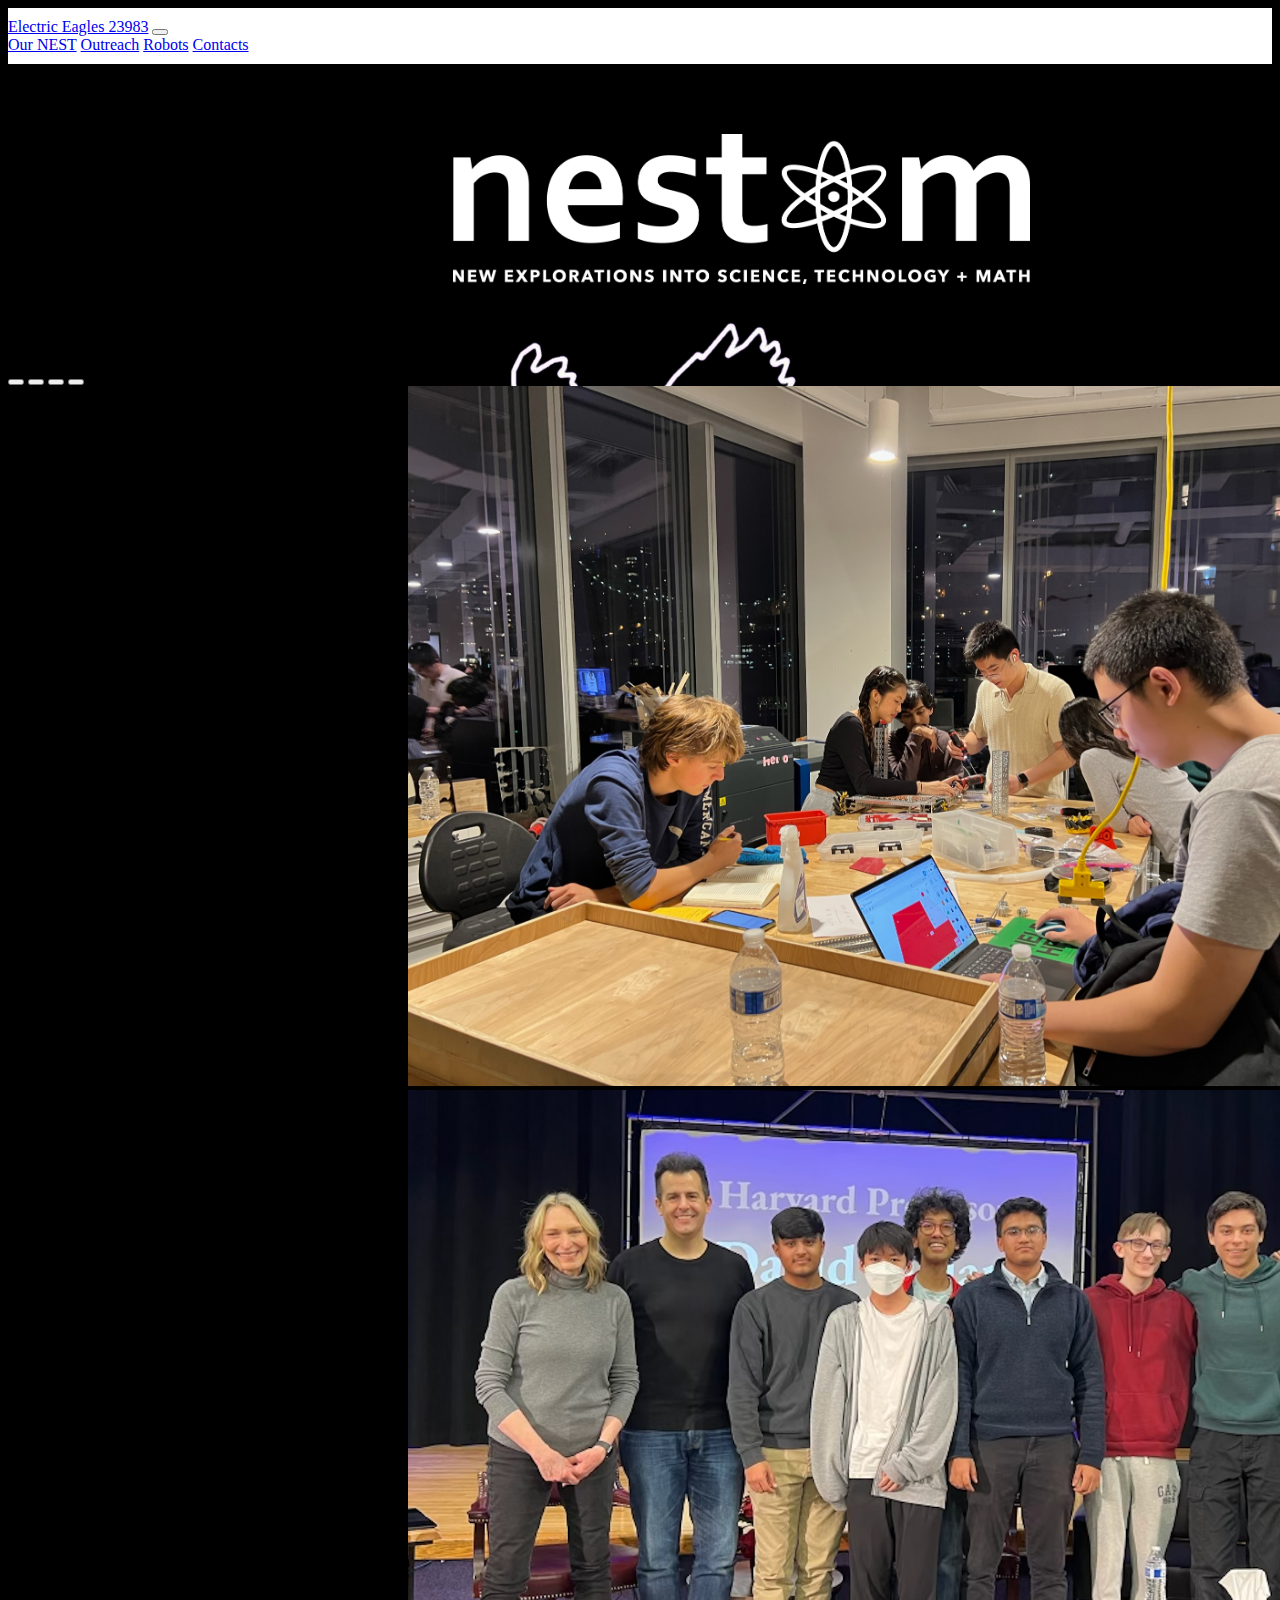
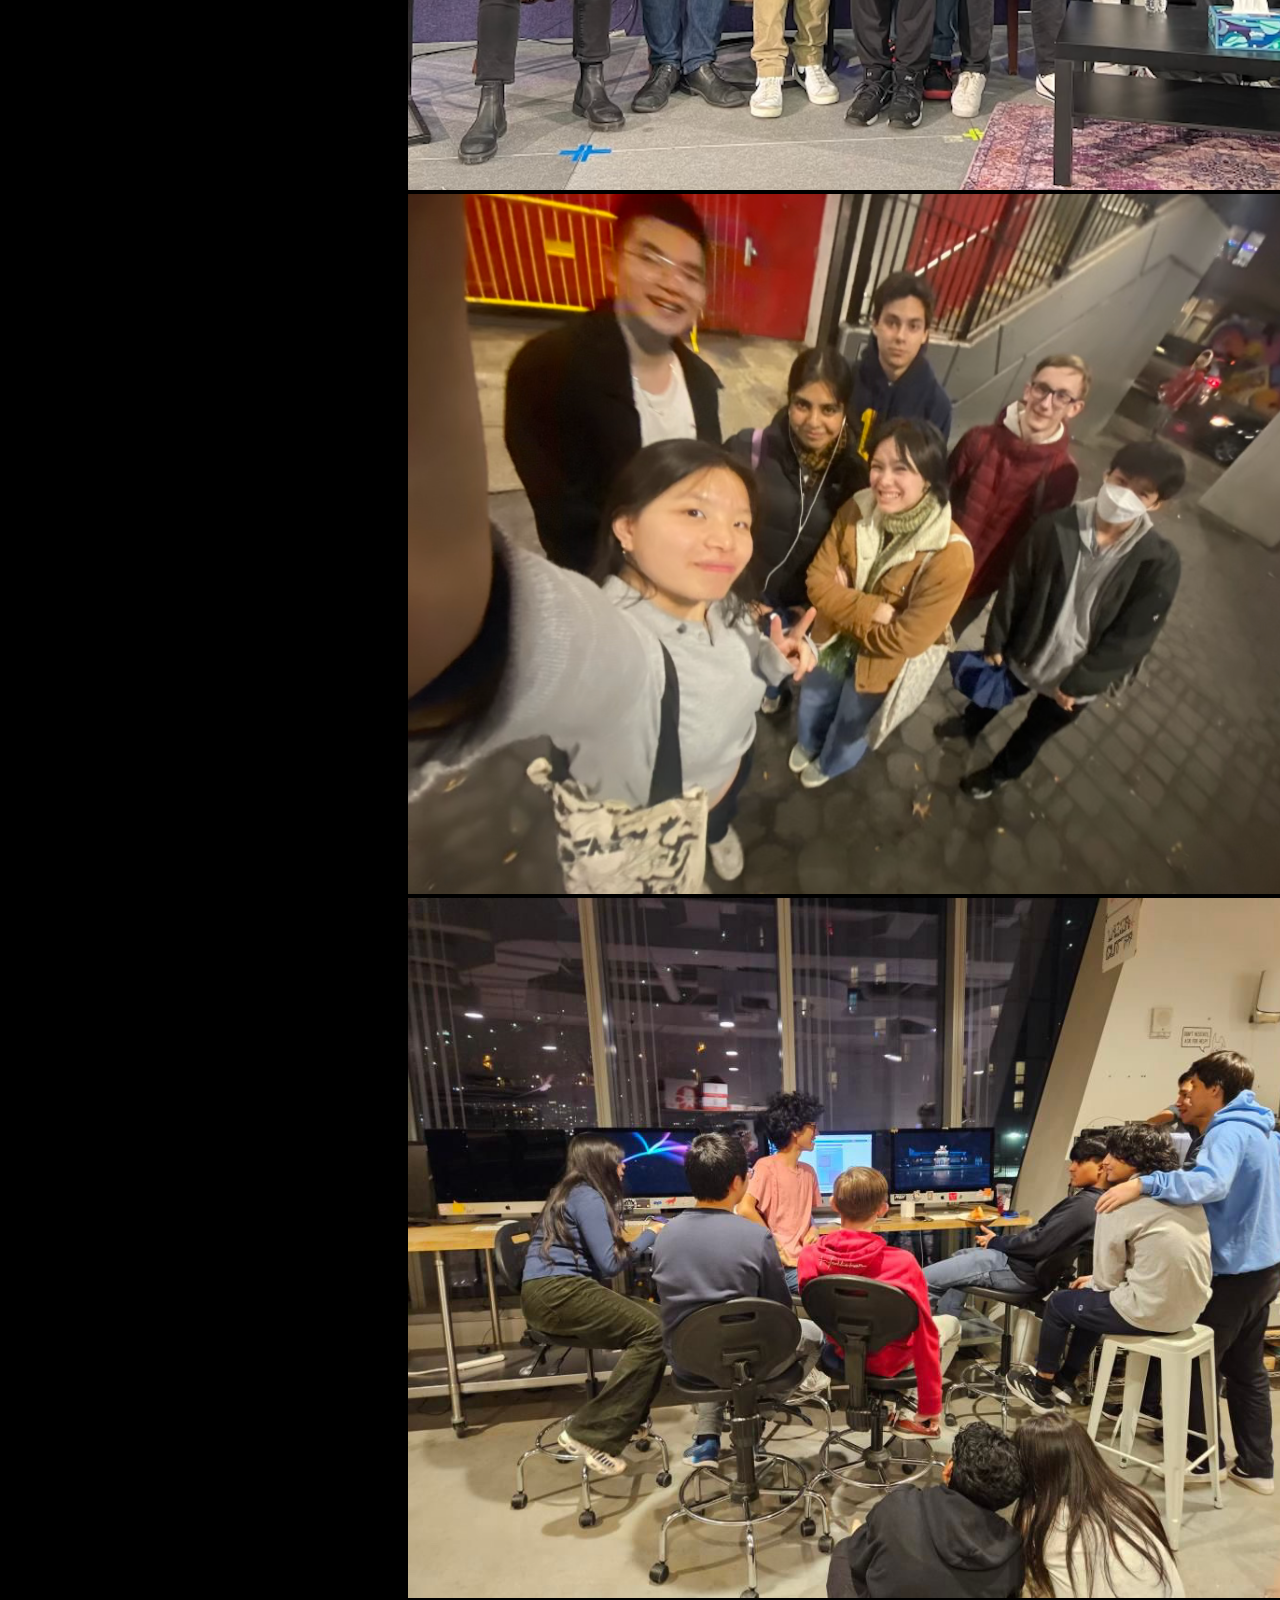
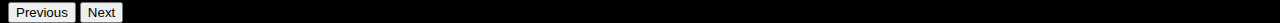
<file: homepage 2/index.html>
<!DOCTYPE html>

<html lang="en">

    <head>
        <link href="https://cdn.jsdelivr.net/npm/bootstrap@5.2.3/dist/css/bootstrap.min.css" rel="stylesheet" integrity="sha384-rbsA2VBKQhggwzxH7pPCaAqO46MgnOM80zW1RWuH61DGLwZJEdK2Kadq2F9CUG65" crossorigin="anonymous">
        <script src="https://cdn.jsdelivr.net/npm/bootstrap@5.2.3/dist/js/bootstrap.bundle.min.js" integrity="sha384-kenU1KFdBIe4zVF0s0G1M5b4hcpxyD9F7jL+jjXkk+Q2h455rYXK/7HAuoJl+0I4" crossorigin="anonymous"></script>
        <link href="styles.css" rel="stylesheet">
        <title>NEST+m Robotics</title>
    </head>

    <body class="bg">
        <nav class="navbar navbar-expand-lg bg-light fixed-top" style="margin: 0; padding: 10px 0; background-color: white;">
            <div class="container-fluid">
              <a class="navbar-brand" href="index.html">Electric Eagles 23983</a>
              <button class="navbar-toggler" type="button" data-bs-toggle="collapse" data-bs-target="#navbarNavAltMarkup" aria-controls="navbarNavAltMarkup" aria-expanded="false" aria-label="Toggle navigation">
                <span class="navbar-toggler-icon"></span>
              </button>
              <div class="collapse navbar-collapse" id="navbarNavAltMarkup">
                <div class="navbar-nav">
                  <a class="nav-link active" aria-current="page" href="ournest.html">Our NEST</a>
                  <a class="nav-link" href="outreach.html">Outreach</a>
                  <a class="nav-link" href="robot.html">Robots</a>
                  <a class="nav-link" href="contact.html">Contacts</a>
                </div>
              </div>
            </div>
          </nav>
          <img alt="Patricia" src="nestm.png" style="padding: 0 445px; height: 150px; margin-top: 70px; object-fit: contain;">
          <div id="carouselExampleIndicators" class="carousel slide" data-bs-ride="true" style="height: 700px; margin-top: 80px">
            <div class="carousel-indicators">
              <button type="button" data-bs-target="#carouselExampleIndicators" data-bs-slide-to="0" class="active" aria-current="true" aria-label="Slide 1"></button>
              <button type="button" data-bs-target="#carouselExampleIndicators" data-bs-slide-to="1" aria-label="Slide 2"></button>
              <button type="button" data-bs-target="#carouselExampleIndicators" data-bs-slide-to="2" aria-label="Slide 3"></button>
              <button type="button" data-bs-target="#carouselExampleIndicators" data-bs-slide-to="3" aria-label="Slide 4"></button>
            </div>
            <div class="carousel-inner">
              <div class="carousel-item active">
                <img src="cornell.JPG" class="d-block w-100" alt="..." style="padding: 0 400px; height: 700px; object-fit: contain;">
              </div>
              <div class="carousel-item">
                <img src="Gallerypic2.png" class="d-block w-100" alt="..." style="padding: 0 400px; height: 700px; object-fit: contain;">
              </div>
              <div class="carousel-item">
                <img src="Gallerypic3.png" class="d-block w-100" alt="..." style="padding: 0 400px; height: 700px; object-fit: contain;">
              </div>
              <div class="carousel-item">
                <img src="gallerypic4.JPG" class="d-block w-100" alt="..." style="padding: 0 400px; height: 700px; object-fit: contain;">
              </div>
            </div>
            <button class="carousel-control-prev" type="button" data-bs-target="#carouselExampleIndicators" data-bs-slide="prev">
              <span class="carousel-control-prev-icon" aria-hidden="true"></span>
              <span class="visually-hidden">Previous</span>
            </button>
            <button class="carousel-control-next" type="button" data-bs-target="#carouselExampleIndicators" data-bs-slide="next">
              <span class="carousel-control-next-icon" aria-hidden="true"></span>
              <span class="visually-hidden">Next</span>
            </button>
          </div>
          <div style="height: 1000px">
          </div>
        </body>

</html>
</file>
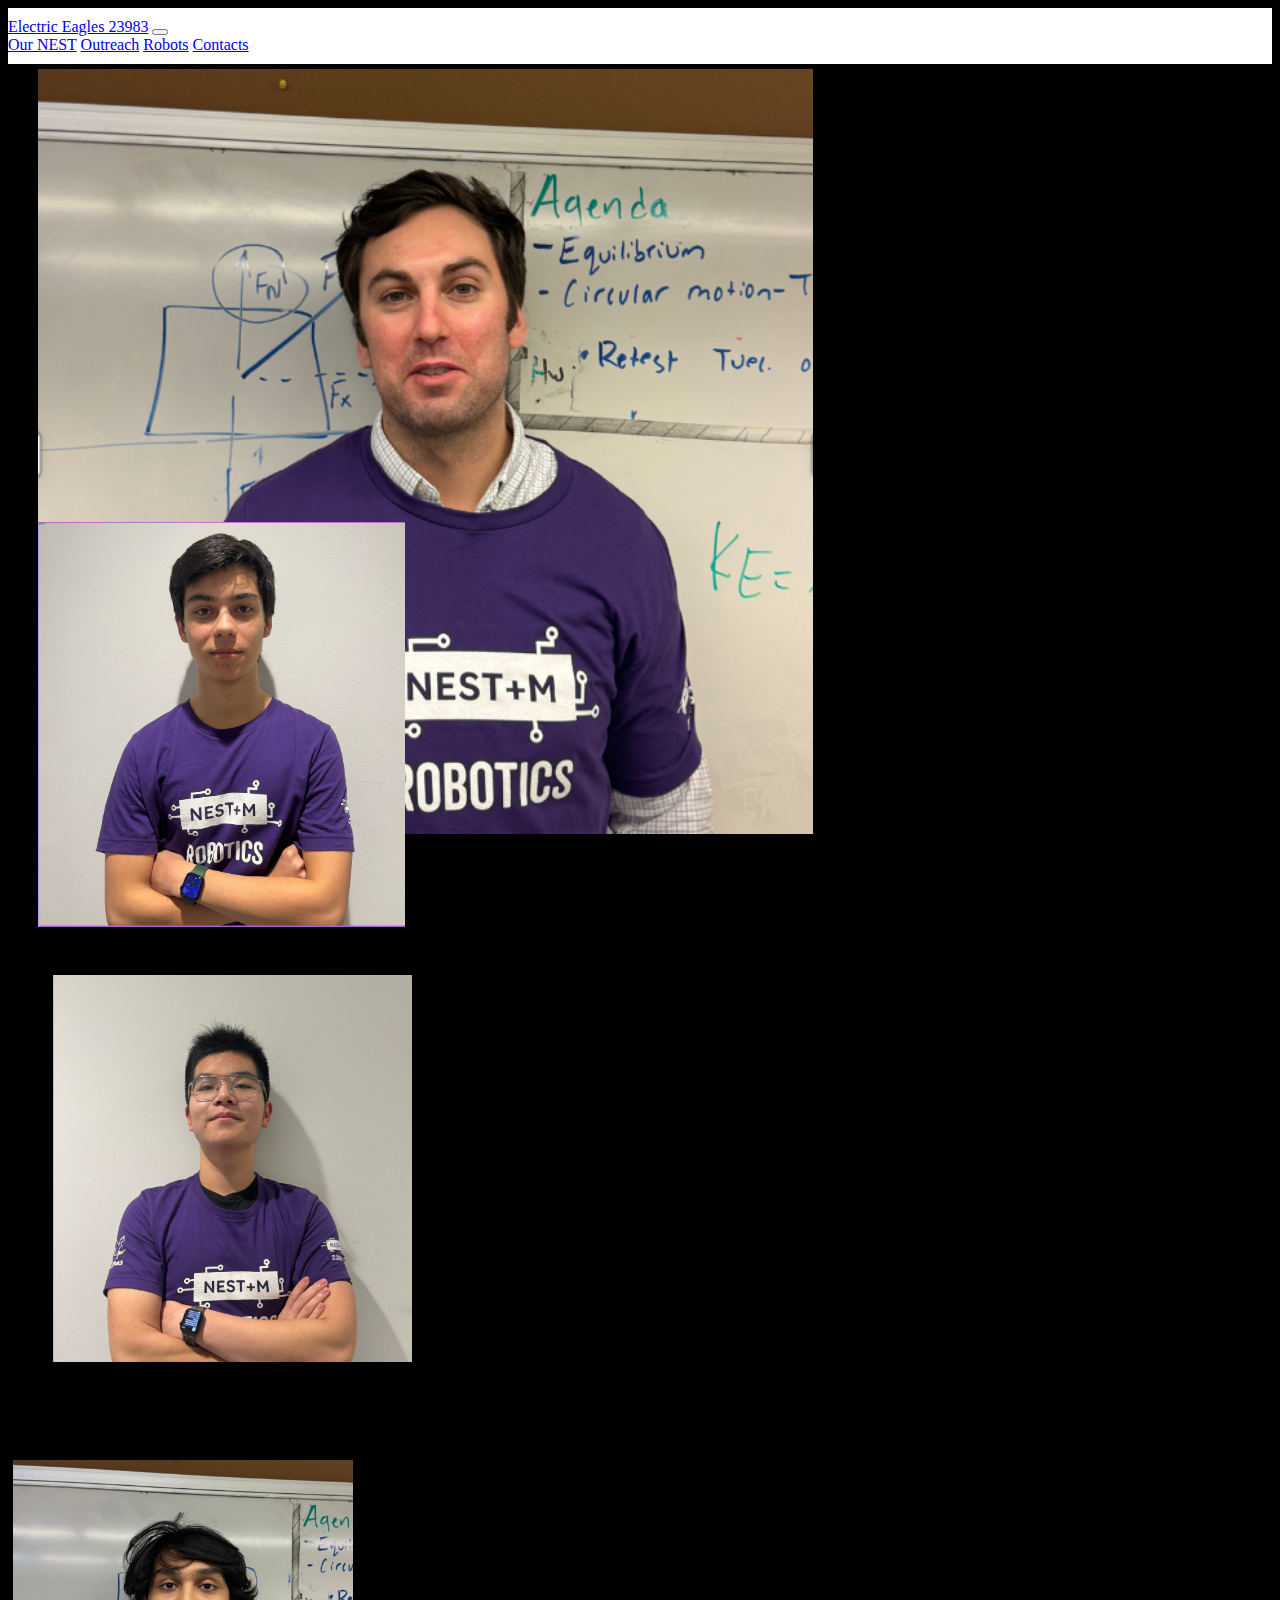
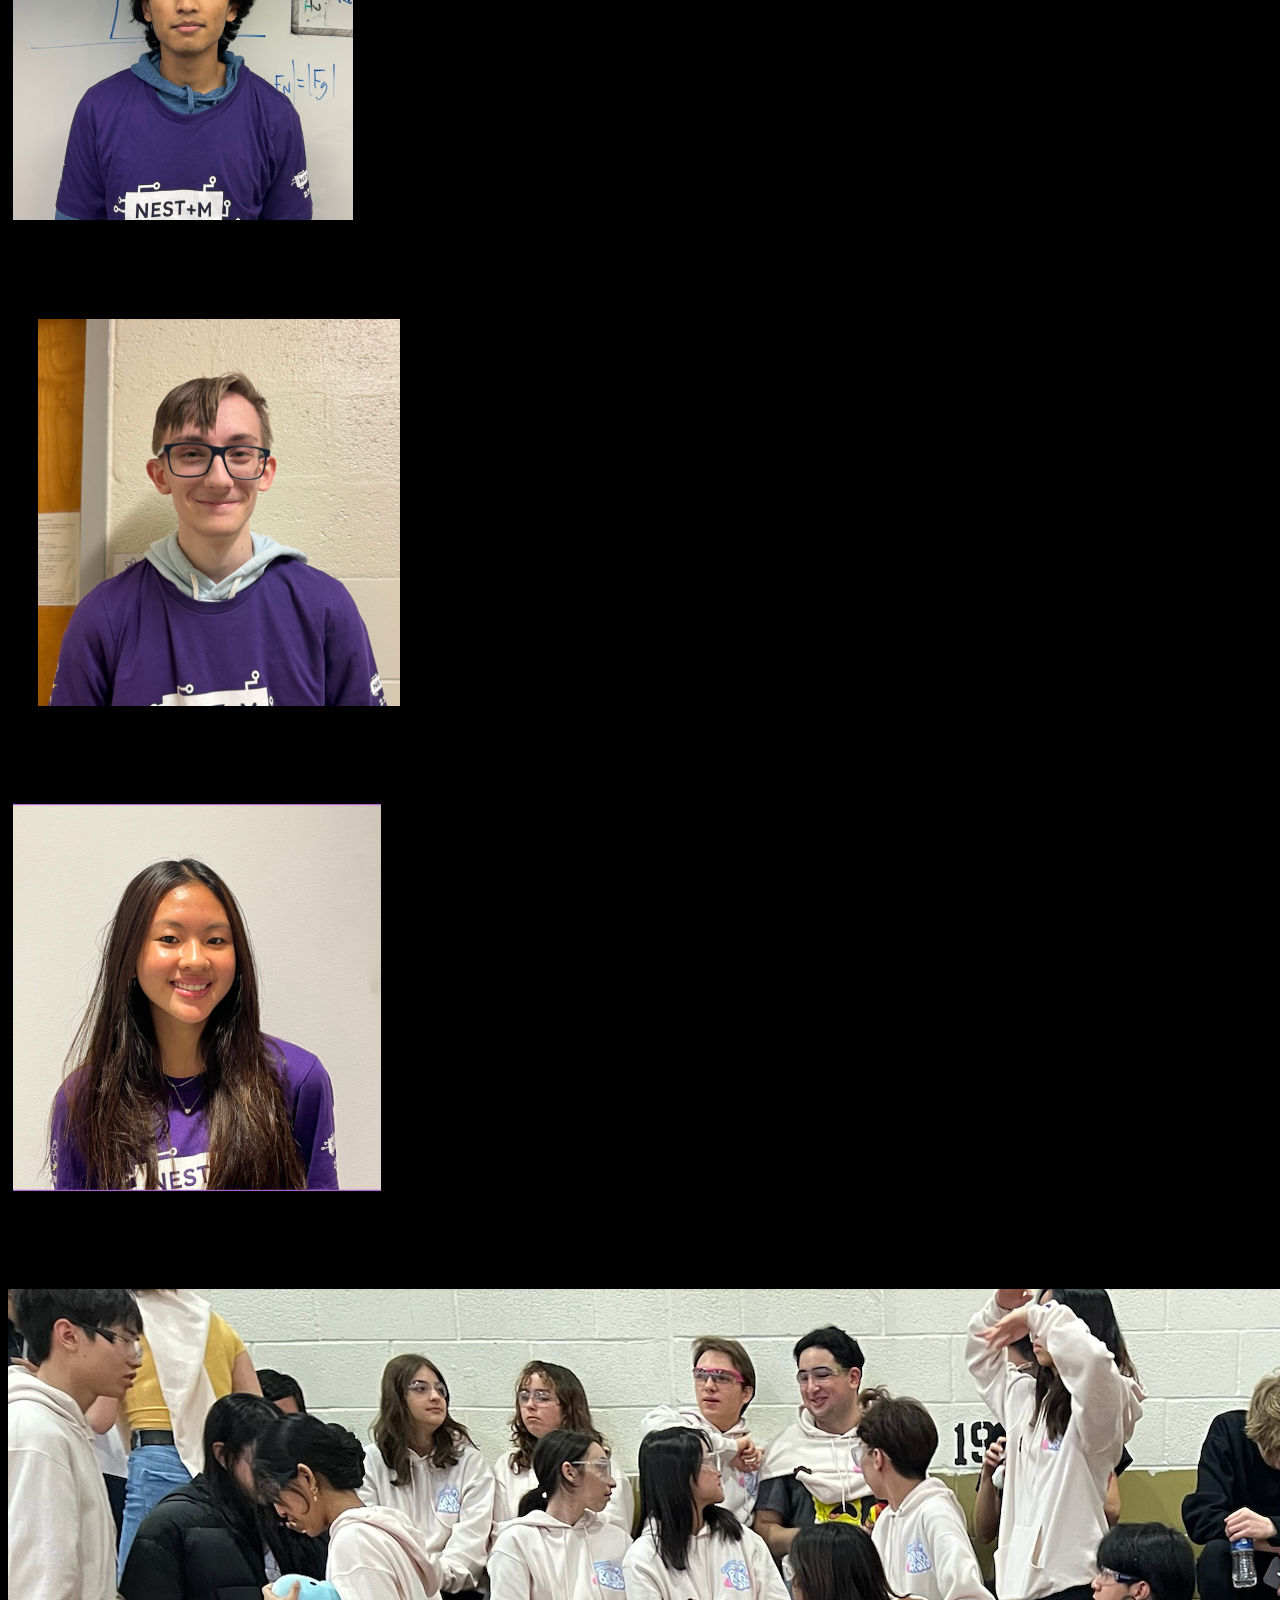
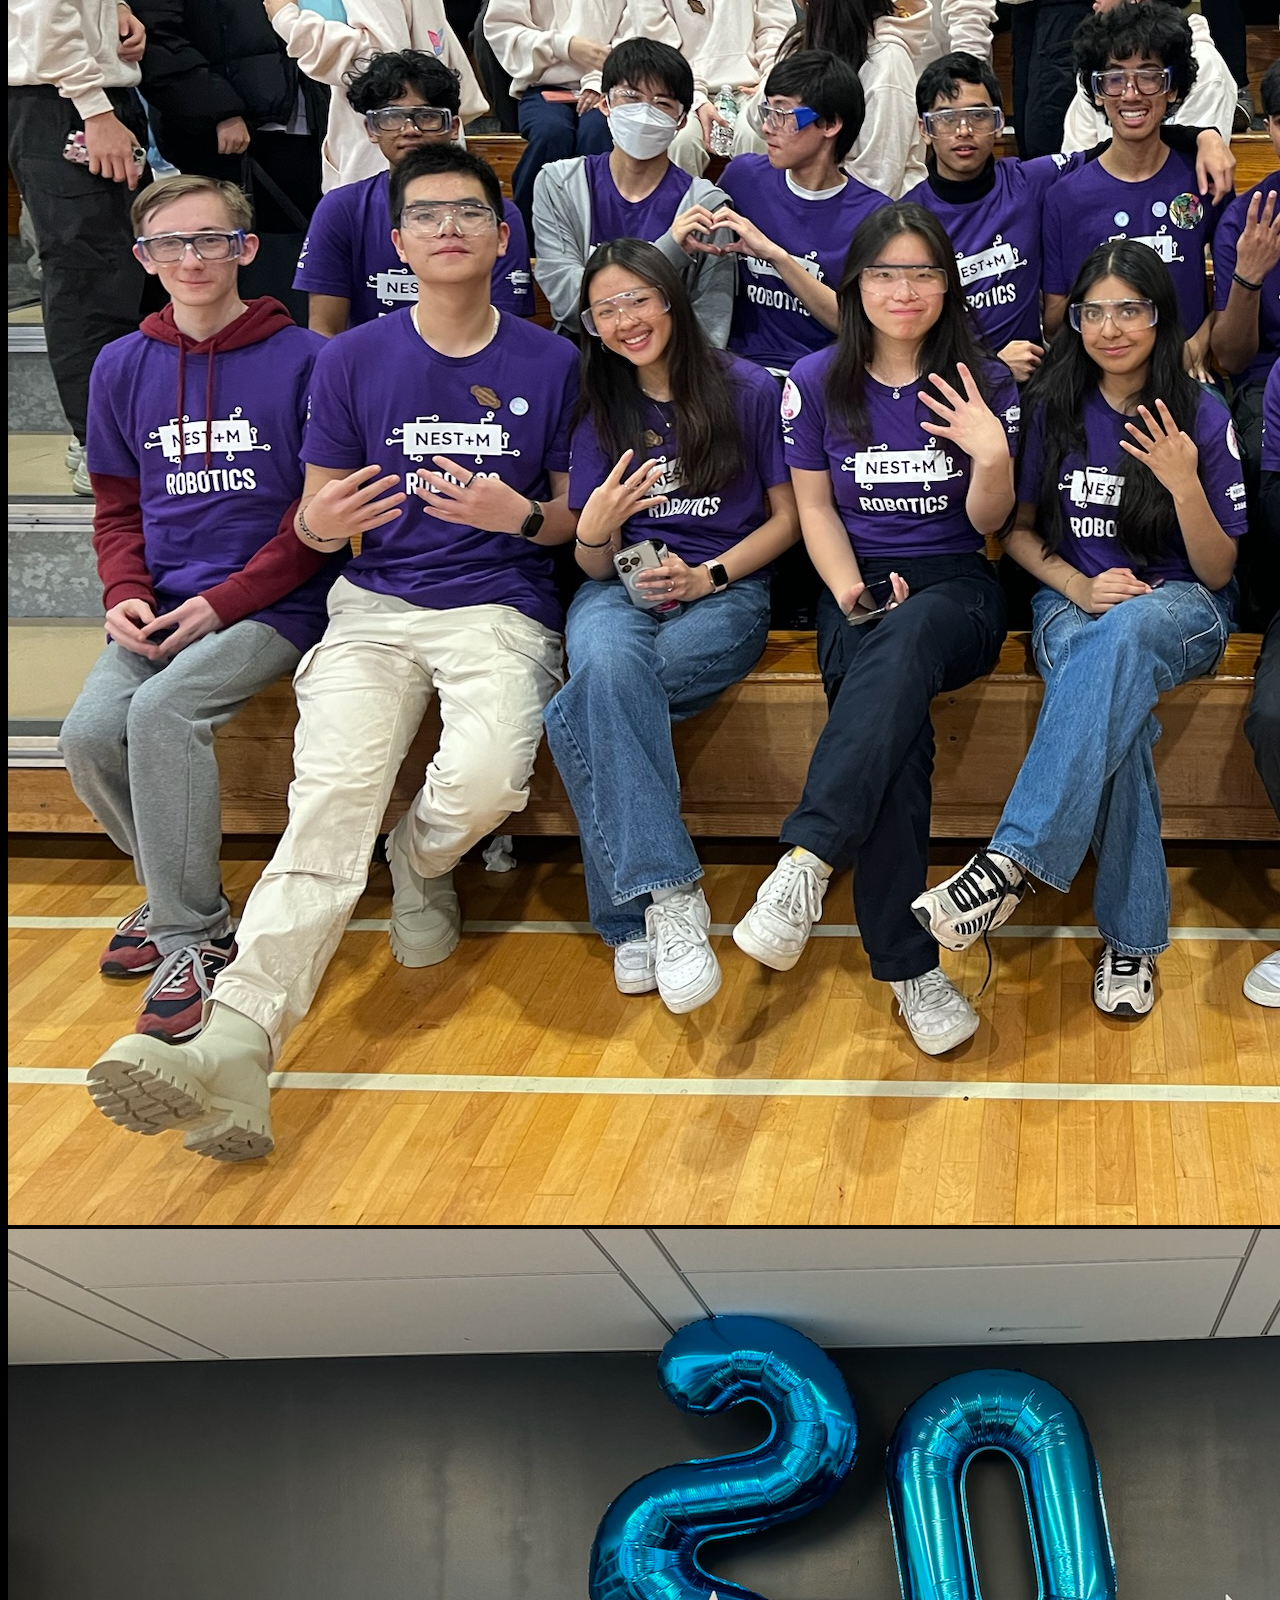
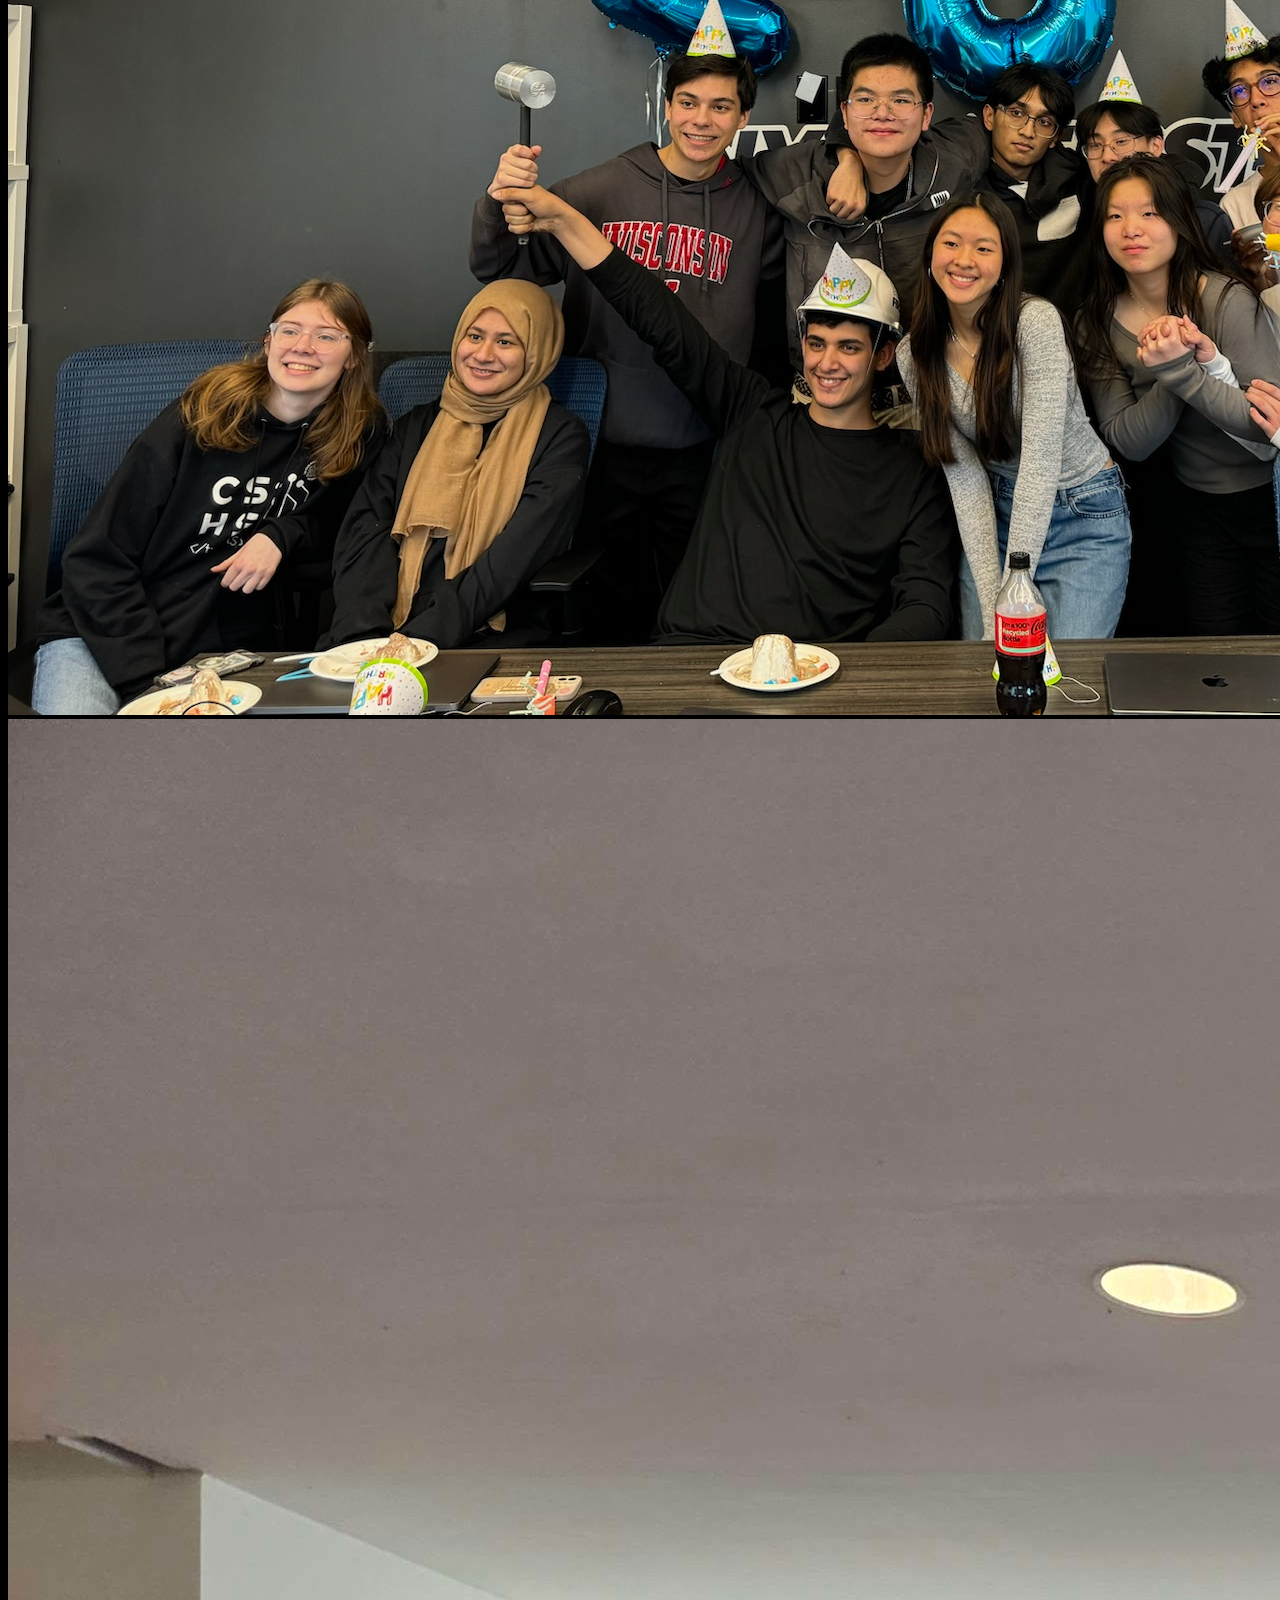
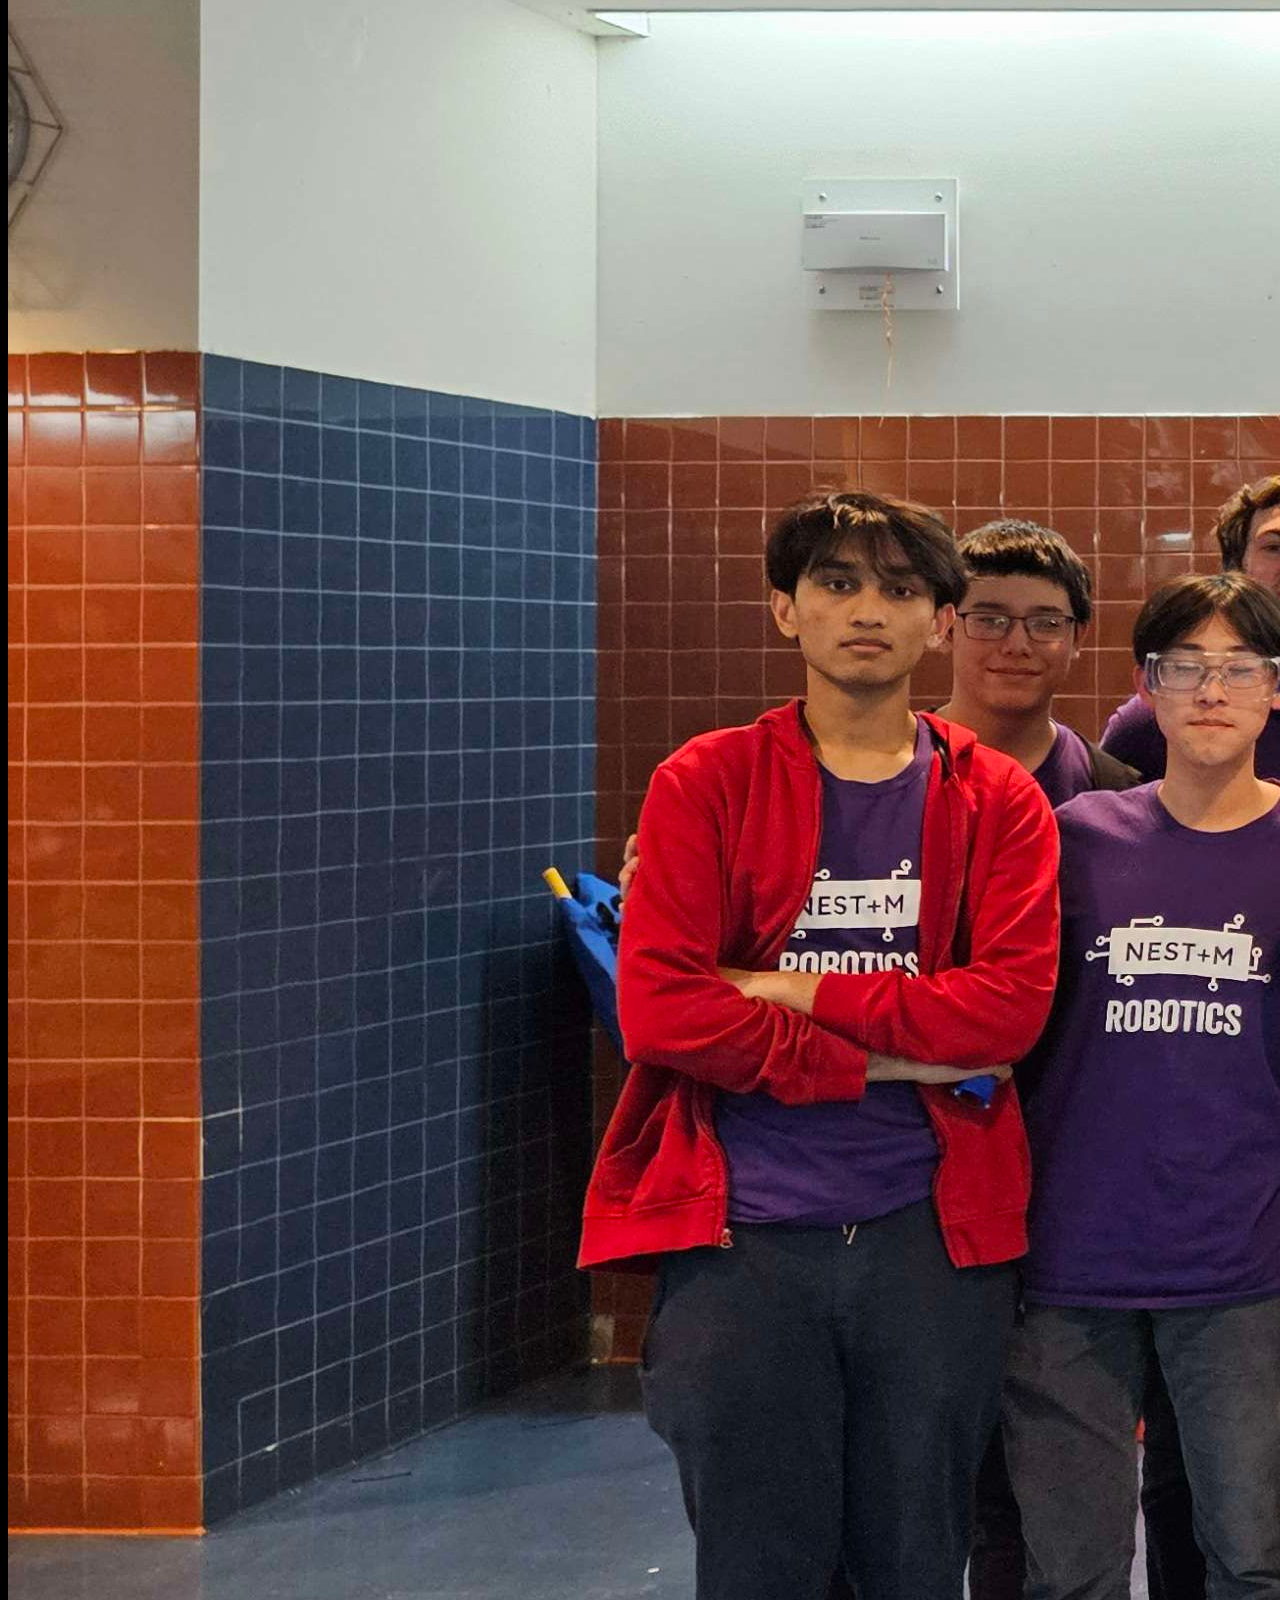
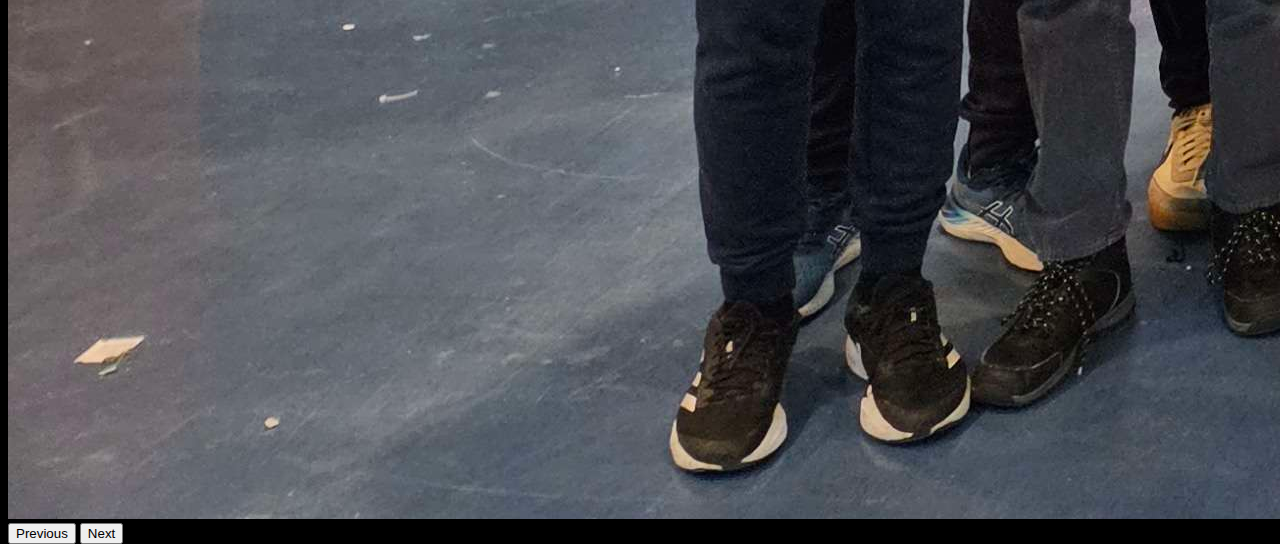
<file: homepage 2/ournest.html>
<!DOCTYPE html>

<html lang="en">

    <head>
        <link href="https://cdn.jsdelivr.net/npm/bootstrap@5.2.3/dist/css/bootstrap.min.css" rel="stylesheet" integrity="sha384-rbsA2VBKQhggwzxH7pPCaAqO46MgnOM80zW1RWuH61DGLwZJEdK2Kadq2F9CUG65" crossorigin="anonymous">
        <script src="https://cdn.jsdelivr.net/npm/bootstrap@5.2.3/dist/js/bootstrap.bundle.min.js" integrity="sha384-kenU1KFdBIe4zVF0s0G1M5b4hcpxyD9F7jL+jjXkk+Q2h455rYXK/7HAuoJl+0I4" crossorigin="anonymous"></script>
        <link href="styles.css" rel="stylesheet">
        <title>NEST+m Robotics</title>
    </head>

    <body class="bg">
        <nav class="navbar navbar-expand-lg bg-light" style="margin: 0; padding: 10px 0; background-color: white;">
            <div class="container-fluid" style="">
              <a class="navbar-brand" href="index.html">Electric Eagles 23983</a>
              <button class="navbar-toggler" type="button" data-bs-toggle="collapse" data-bs-target="#navbarNavAltMarkup" aria-controls="navbarNavAltMarkup" aria-expanded="false" aria-label="Toggle navigation">
                <span class="navbar-toggler-icon"></span>
              </button>
              <div class="collapse navbar-collapse" id="navbarNavAltMarkup">
                <div class="navbar-nav">
                  <a class="nav-link active" aria-current="page" href="index.html">Our NEST</a>
                  <a class="nav-link" href="outreach.html">Outreach</a>
                  <a class="nav-link" href="robot.html">Robots</a>
                  <a class="nav-link" href="contact.html">Contacts</a>
                </div>
              </div>
            </div>
          </nav>
          <div class="container text-center" class="margin5">
            <div class="row align-items-start">
              <div class="col" style="padding: 0 25px">
                <div class="card" style="width: 20rem; height: 28rem; margin: 5px">
                  <img src="abc.png" class="card-img-top" alt="abc.png" style="height: 85vh">
                  <div class="card-body">
                    <h5 class="card-title">Mr. ABC </h5>
                    <p class="card-text">Mentor</p>
                  </div>
                </div>
              </div>
              <div class="col" style="padding: 0 25px">
                <div class="card" style="width: 20rem; height: 28rem; margin: 5px">
                  <img src="evan.png" class="card-img-top" alt="evan.png" style="height: 45vh">
                  <div class="card-body">
                    <h5 class="card-title">Evan Cedeno</h5>
                    <p class="card-text">President</p>
                  </div>
                </div>
              </div>
              <div class="col" style="padding: 0 40px">
                <div class="card" style="width: 20rem; height= 8rem; margin: 5px">
                  <img src="steven.png" class="card-img-top" alt="steven.png" style="height: 43vh">
                  <div class="card-body">
                    <h5 class="card-title">Steven Chen</h5>
                    <p class="card-text"> Vice President. In charge of External Affairs.</p>
                  </div>
                </div>
              </div>
            </div>
          </nav>
          <div class="container text-center">
            <div class="row align-items-start">
              <div class="col">
                <div class="card" style="width: 20rem; height= 10rem; margin: 5px">
                  <img src="Imraan.png" class="card-img-top" alt="Imraan.png" style="height: 40vh">
                  <div class="card-body">
                    <h5 class="card-title">Imraan Saleh-Esa</h5>
                    <p class="card-text">Vice President. In charge of Internal Affairs.</p>
                  </div>
                </div>
              </div>
              <div class="col" style="padding: 0 25px">
                <div class="card" style="width: 20rem; height= 20rem; margin: 5px">
                  <img src="aleks.png" class="card-img-top" alt="aleks.png" style="height: 43vh">
                  <div class="card-body">
                    <h5 class="card-title">Aleksander Szetela</h5>
                    <p class="card-text">Director of Ethics</p>
                  </div>
                </div>
              </div>
              <div class="col">
                <div class="card" style="width: 20rem; height= 10rem; margin: 5px">
                  <img src="pat.png" class="card-img-top" alt="pat.png" style="height: 43vh">
                  <div class="card-body">
                    <h5 class="card-title">Patricia Natawidjaja</h5>
                    <p class="card-text">Secretary</p>
                  </div>
                </div>
              </div>
            </div>

            <div id="carouselExampleControls" class="carousel slide" data-bs-ride="carousel">
              <div class="carousel-inner">
                <div class="carousel-item active">
                  <img src="on1.JPG" class="d-block w-100" alt="on1.JPG">
                </div>
                <div class="carousel-item">
                  <img src="on3.png" class="d-block w-100" alt="on3.png">
                </div>
                <div class="carousel-item">
                  <img src="on2.JPG" class="d-block w-100" alt="on2.JPG">
                </div>
              </div>
              <button class="carousel-control-prev" type="button" data-bs-target="#carouselExampleControls" data-bs-slide="prev">
                <span class="carousel-control-prev-icon" aria-hidden="true"></span>
                <span class="visually-hidden">Previous</span>
              </button>
              <button class="carousel-control-next" type="button" data-bs-target="#carouselExampleControls" data-bs-slide="next">
                <span class="carousel-control-next-icon" aria-hidden="true"></span>
                <span class="visually-hidden">Next</span>
              </button>
            </div>

        </body>

</html>
</file>
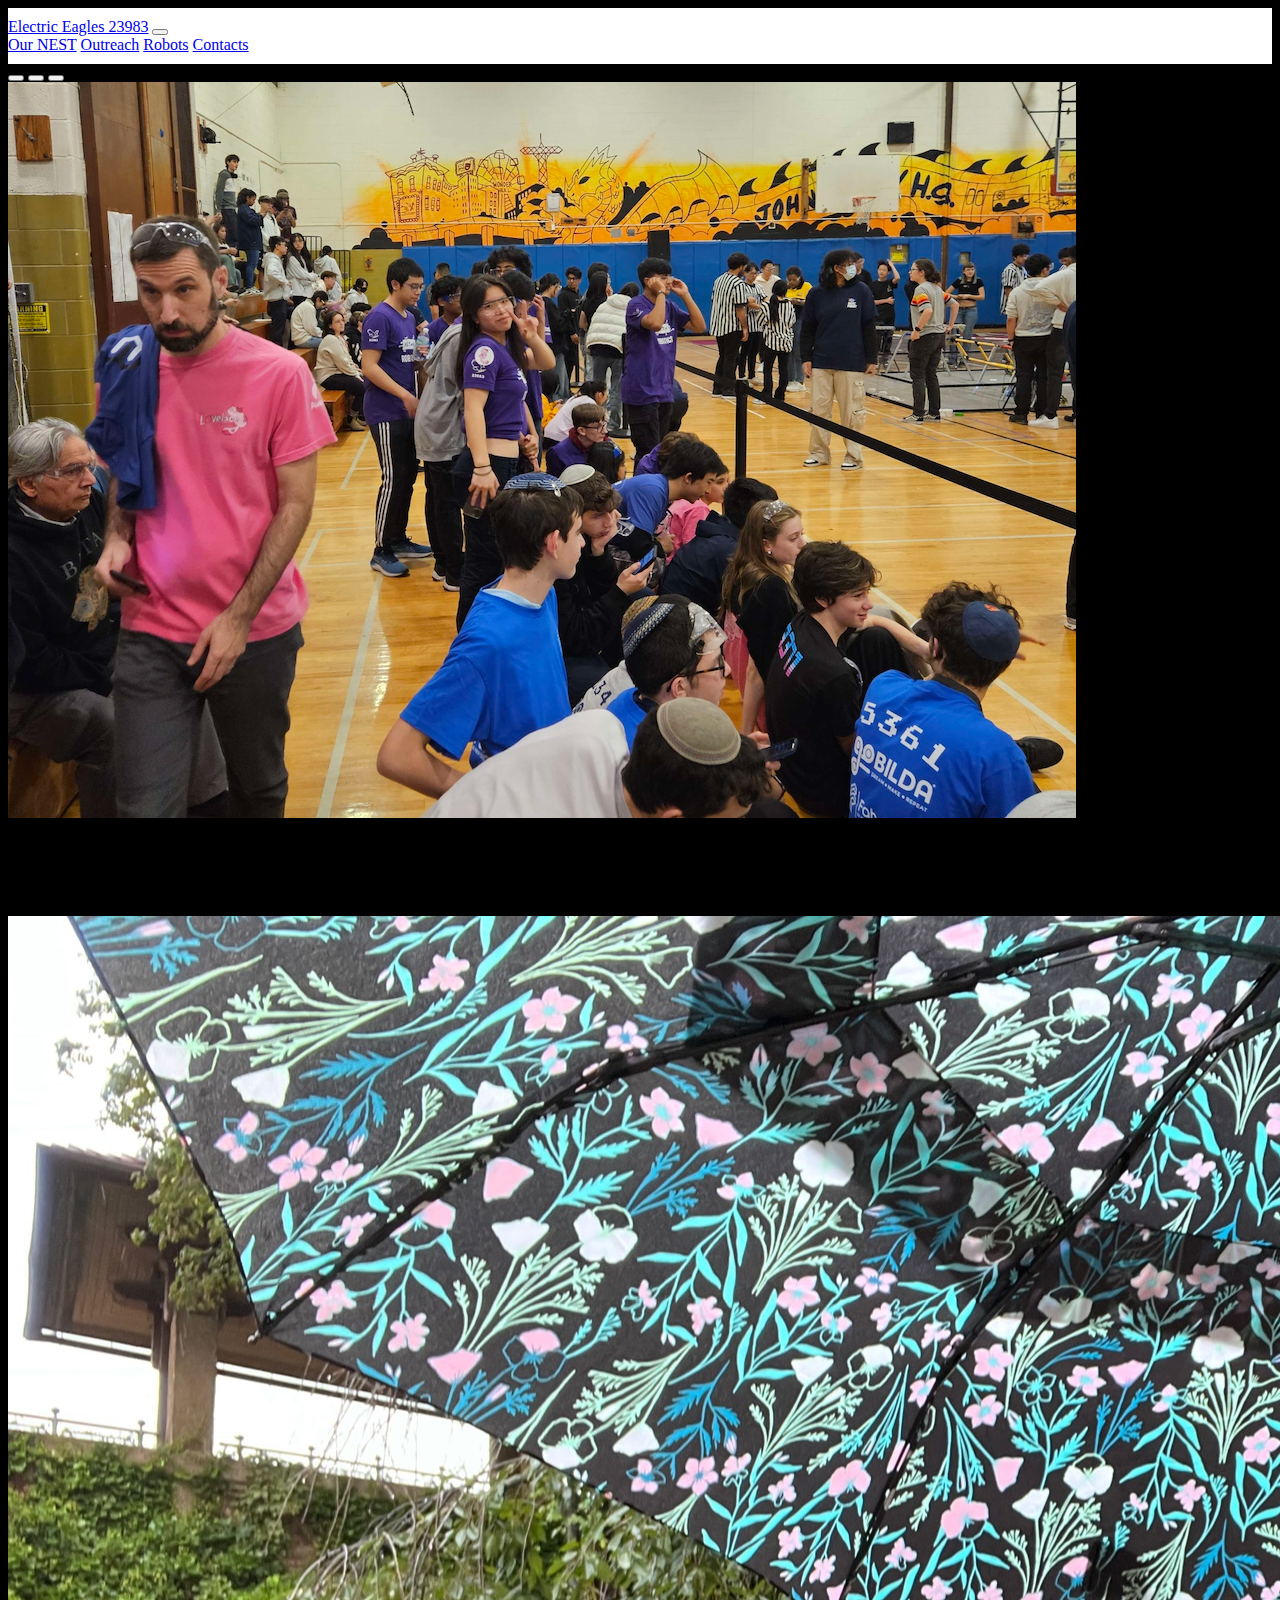
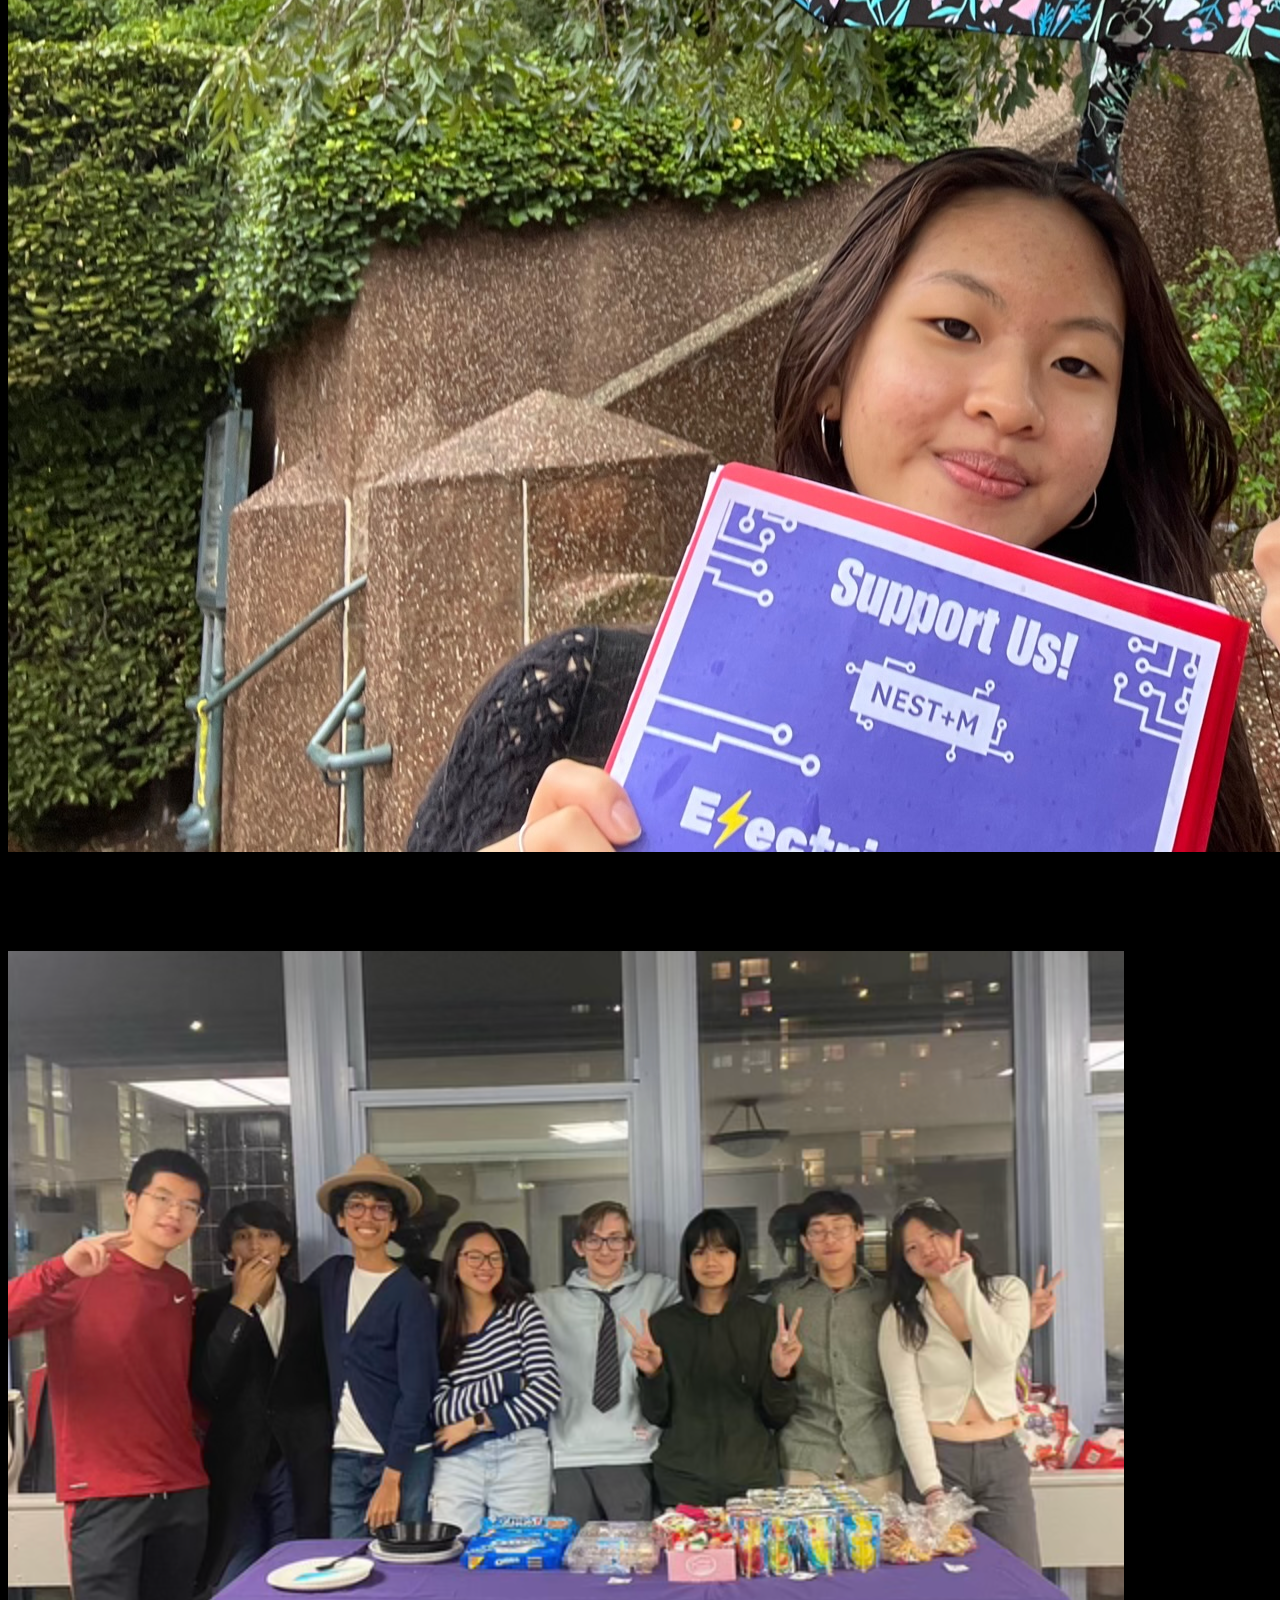
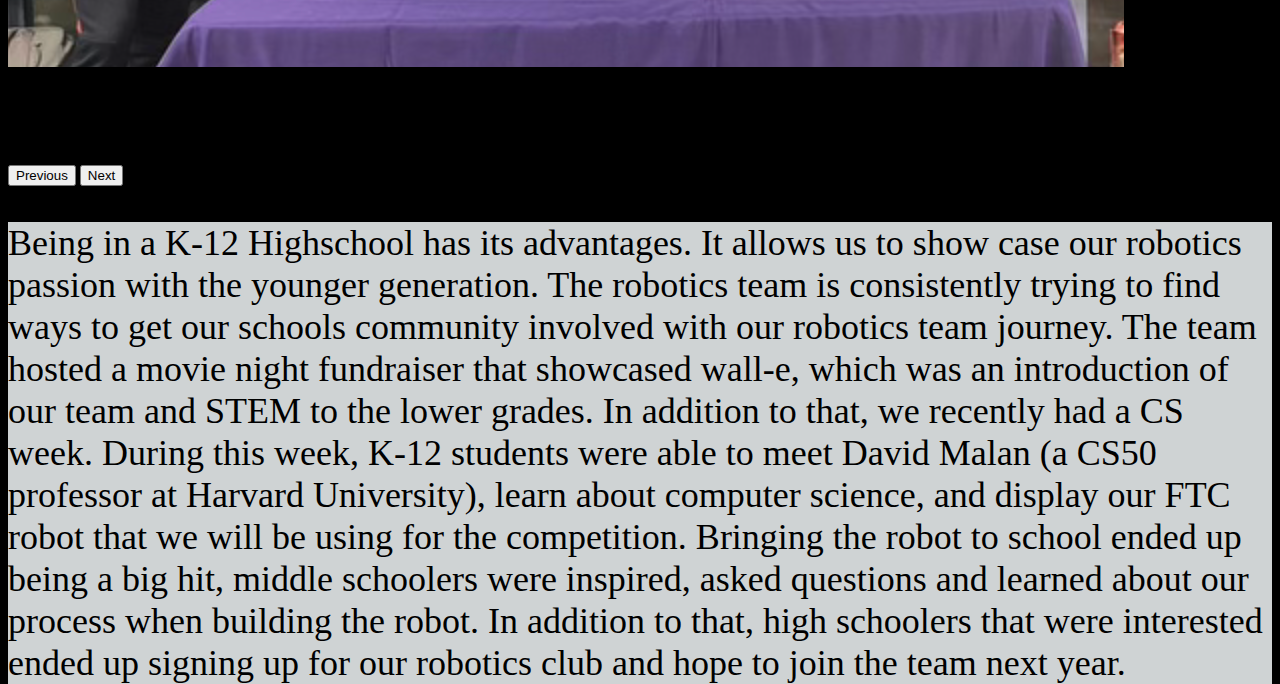
<file: homepage 2/outreach.html>
<!DOCTYPE html>

<html lang="en">
    <head>
        <link href="https://cdn.jsdelivr.net/npm/bootstrap@5.2.3/dist/css/bootstrap.min.css" rel="stylesheet" integrity="sha384-rbsA2VBKQhggwzxH7pPCaAqO46MgnOM80zW1RWuH61DGLwZJEdK2Kadq2F9CUG65" crossorigin="anonymous">
        <script src="https://cdn.jsdelivr.net/npm/bootstrap@5.2.3/dist/js/bootstrap.bundle.min.js" integrity="sha384-kenU1KFdBIe4zVF0s0G1M5b4hcpxyD9F7jL+jjXkk+Q2h455rYXK/7HAuoJl+0I4" crossorigin="anonymous"></script>
        <link href="styles.css" rel="stylesheet">
        <link rel="preconnect" href="https://fonts.googleapis.com">
        <link rel="preconnect" href="https://fonts.gstatic.com" crossorigin>
        <link href="https://fonts.googleapis.com/css2?family=Oswald:wght@200..700&display=swap" rel="stylesheet">
        <title>NEST+m Robotics</title>
    </head>
    <body class="bg">
        <nav class="navbar navbar-expand-lg bg-light" style="margin: 0; padding: 10px 0; background-color: white">
            <div class="container-fluid" style="">
              <a class="navbar-brand" href="index.html">Electric Eagles 23983</a>
              <button class="navbar-toggler" type="button" data-bs-toggle="collapse" data-bs-target="#navbarNavAltMarkup" aria-controls="navbarNavAltMarkup" aria-expanded="false" aria-label="Toggle navigation">
                <span class="navbar-toggler-icon"></span>
              </button>
              <div class="collapse navbar-collapse" id="navbarNavAltMarkup">
                <div class="navbar-nav">
                  <a class="nav-link active" aria-current="page" href="ournest.html">Our NEST</a>
                  <a class="nav-link" href="outreach.html">Outreach</a>
                  <a class="nav-link" href="robot.html">Robots</a>
                  <a class="nav-link" href="contact.html">Contacts</a>
                </div>
              </div>
            </div>
          </nav>
          <div id="carouselExampleCaptions" class="carousel slide" data-bs-ride="false">
            <div class="carousel-indicators">
              <button type="button" data-bs-target="#carouselExampleCaptions" data-bs-slide-to="0" class="active" aria-current="true" aria-label="Slide 1"></button>
              <button type="button" data-bs-target="#carouselExampleCaptions" data-bs-slide-to="1" aria-label="Slide 2"></button>
              <button type="button" data-bs-target="#carouselExampleCaptions" data-bs-slide-to="2" aria-label="Slide 3"></button>
            </div>
            <div class="carousel-inner">
              <div class="carousel-item active">
                <img src="pic2.png" class="d-block w-100" alt="...">
                <div class="carousel-caption d-none d-md-block">
                  <h5>First Qualifers!</h5>
                  <p>Meeting other teams for the first time, making connections and alliances.</p>
                </div>
              </div>
              <div class="carousel-item">
                <img src="pic2.JPG" class="d-block w-100" alt="...">
                <div class="carousel-caption d-none d-md-block">
                  <h5>COMMUNITY WALK!</h5>
                  <p>Walking around Forest Hill shops, to showcase our Robotics Team.</p>
                </div>
              </div>
              <div class="carousel-item">
                <img src="Gallerypic1.png" class="d-block w-100" alt="...">
                <div class="carousel-caption d-none d-md-block">
                  <h5>Movie Night!</h5>
                  <p>Watching WALL-E to bring fun STEM activites at our school</p>
                </div>
              </div>
            </div>
            <button class="carousel-control-prev" type="button" data-bs-target="#carouselExampleCaptions" data-bs-slide="prev">
              <span class="carousel-control-prev-icon" aria-hidden="true"></span>
              <span class="visually-hidden">Previous</span>
            </button>
            <button class="carousel-control-next" type="button" data-bs-target="#carouselExampleCaptions" data-bs-slide="next">
              <span class="carousel-control-next-icon" aria-hidden="true"></span>
              <span class="visually-hidden">Next</span>
            </button>
          </div>
          <div style="background-color: #cfd3d4; font-size: 36px; margin-top: 30px" class="container">
            <p class=".oswald">
              Being in a K-12 Highschool has its advantages. It allows us to show case our robotics passion with the younger generation. The robotics team is consistently trying to find ways to get our schools community involved with our robotics team journey. The team hosted a movie night fundraiser that showcased wall-e, which was an introduction of our team and STEM to the lower grades. In addition to that, we recently had a CS week. During this week, K-12 students were able to meet David Malan (a CS50 professor at Harvard University), learn about computer science, and display our FTC robot that we will be using for the competition. Bringing the robot to school ended up being a big hit, middle schoolers were inspired, asked questions and learned about our process when building the robot. In addition to that, high schoolers that were interested ended up signing up for our robotics club and hope to join the team next year.</p>
          </div>
        </body>
</html>
</file>
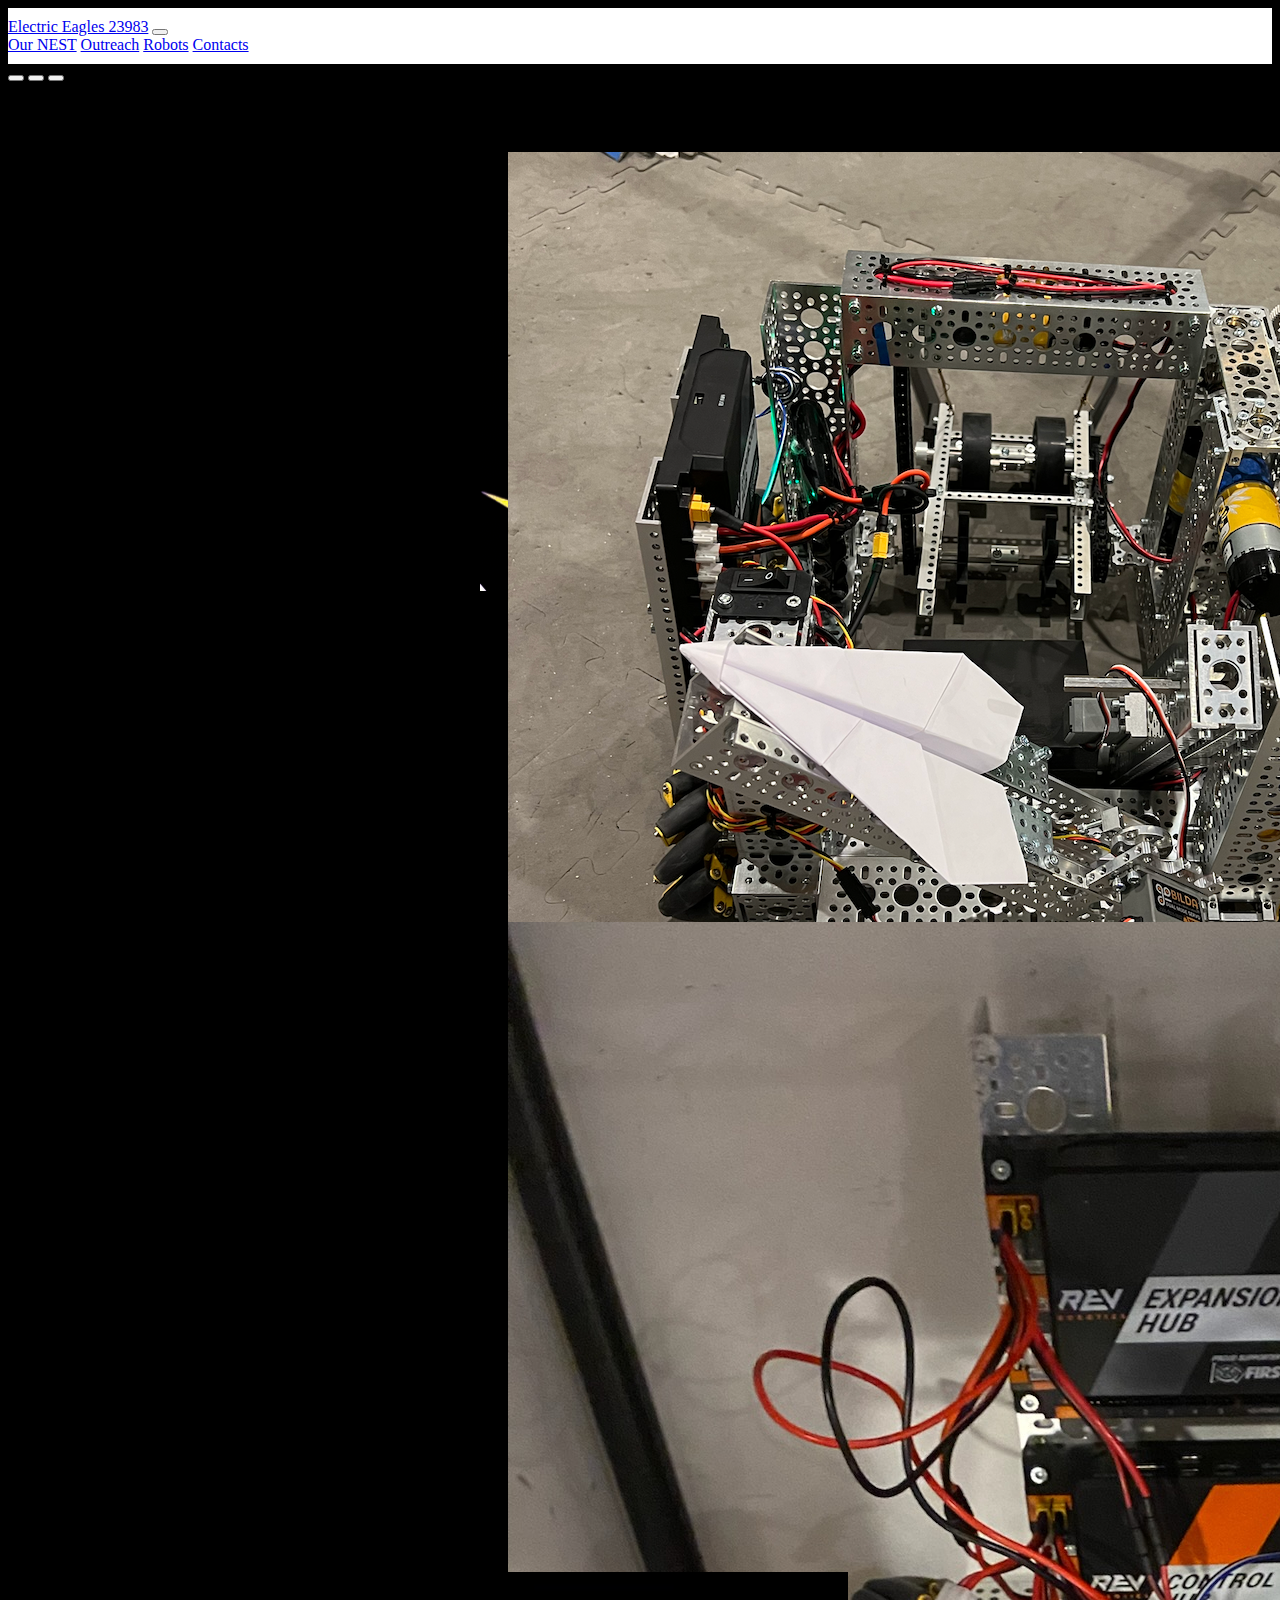
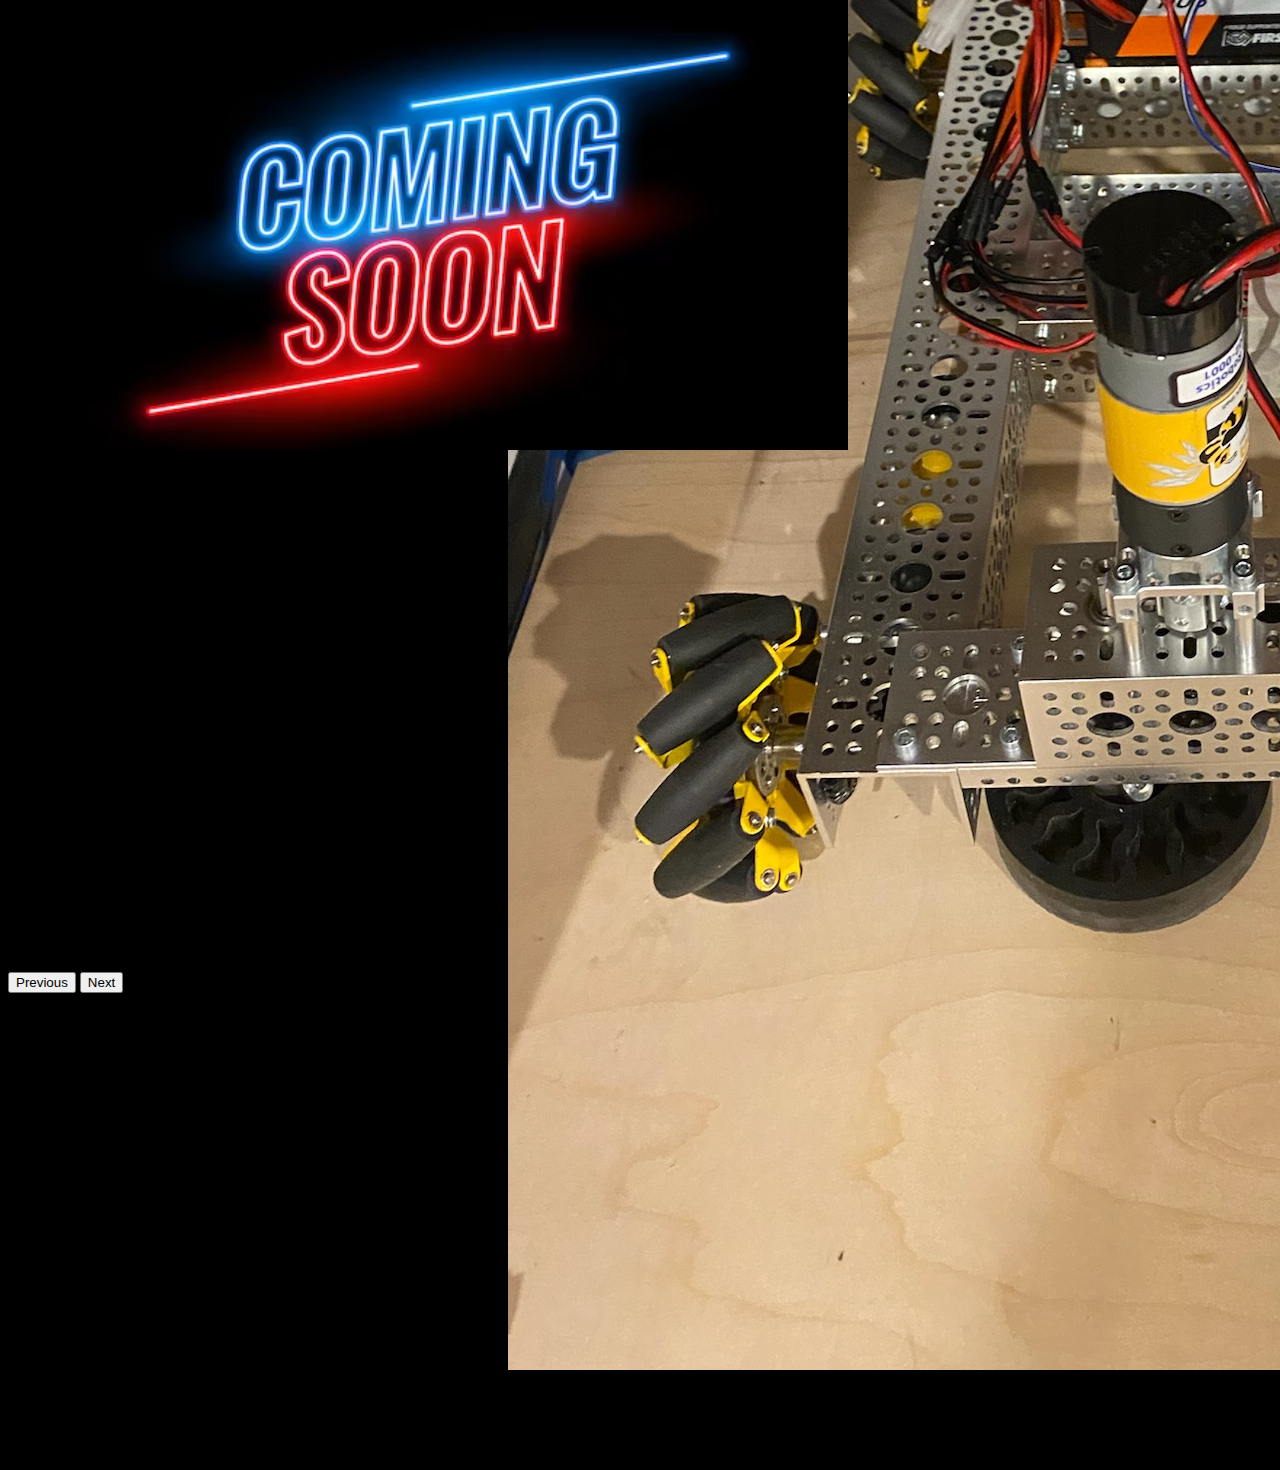
<file: homepage 2/robot.html>
<!DOCTYPE html>

<html lang="en">

    <head>
        <link href="https://cdn.jsdelivr.net/npm/bootstrap@5.2.3/dist/css/bootstrap.min.css" rel="stylesheet" integrity="sha384-rbsA2VBKQhggwzxH7pPCaAqO46MgnOM80zW1RWuH61DGLwZJEdK2Kadq2F9CUG65" crossorigin="anonymous">
        <script src="https://cdn.jsdelivr.net/npm/bootstrap@5.2.3/dist/js/bootstrap.bundle.min.js" integrity="sha384-kenU1KFdBIe4zVF0s0G1M5b4hcpxyD9F7jL+jjXkk+Q2h455rYXK/7HAuoJl+0I4" crossorigin="anonymous"></script>
        <link href="styles.css" rel="stylesheet">
        <title>NEST+m Robotics</title>
    </head>

    <body class="bg">
        <nav class="navbar navbar-expand-lg bg-light" style="margin: 0; padding: 10px 0; background-color: white;">
            <div class="container-fluid" style="">
              <a class="navbar-brand" href="index.html">Electric Eagles 23983</a>
              <button class="navbar-toggler" type="button" data-bs-toggle="collapse" data-bs-target="#navbarNavAltMarkup" aria-controls="navbarNavAltMarkup" aria-expanded="false" aria-label="Toggle navigation">
                <span class="navbar-toggler-icon"></span>
              </button>
              <div class="collapse navbar-collapse" id="navbarNavAltMarkup">
                <div class="navbar-nav">
                  <a class="nav-link active" aria-current="page" href="index.html">Our NEST</a>
                  <a class="nav-link" href="outreach.html">Outreach</a>
                  <a class="nav-link" href="robot.html">Robots</a>
                  <a class="nav-link" href="contact.html">Contacts</a>
                </div>
              </div>
            </div>
          </nav>
          <div id="carouselExampleCaptions" class="carousel slide" data-bs-ride="false">
            <div class="carousel-indicators">
              <button type="button" data-bs-target="#carouselExampleCaptions" data-bs-slide-to="0" class="active" aria-current="true" aria-label="Slide 1"></button>
              <button type="button" data-bs-target="#carouselExampleCaptions" data-bs-slide-to="1" aria-label="Slide 2"></button>
              <button type="button" data-bs-target="#carouselExampleCaptions" data-bs-slide-to="2" aria-label="Slide 3"></button>
            </div>
            <div class="carousel-inner">
              <div class="carousel-item active" style="padding: 0 500px; height: 700px; margin-top: 70px; object-fit: contain;">
                <img src="robot1.png" class="d-block w-100" alt="robot1.png">
                <div class="carousel-caption d-none d-md-block">
                  <h5>The EVE</h5>
                  <p>December 2023 - January 2024 robot</p>
                </div>
              </div>
              <div class="carousel-item" style="padding: 0 500px; height: 650px; margin-top: 70px; object-fit: contain;">
                <img src="robot2.png" class="d-block w-100" alt="robot2.png">
                <div class="carousel-caption d-none d-md-block">
                  <h5>WALL-E</h5>
                  <p>First robot: October 2023 - December 2023</p>
                </div>
              </div>
              <div class="carousel-item" style="height: 1000px; object-fit: contain;">
                <img src="comingsoon.png" class="d-block w-100" alt="comingsoon.png">
                <div class="carousel-caption d-none d-md-block">
                  <h5>Future</h5>
                  <p></p>
                </div>
              </div>
            </div>
            <button class="carousel-control-prev" type="button" data-bs-target="#carouselExampleCaptions" data-bs-slide="prev">
              <span class="carousel-control-prev-icon" aria-hidden="true"></span>
              <span class="visually-hidden">Previous</span>
            </button>
            <button class="carousel-control-next" type="button" data-bs-target="#carouselExampleCaptions" data-bs-slide="next">
              <span class="carousel-control-next-icon" aria-hidden="true"></span>
              <span class="visually-hidden">Next</span>
            </button>
          </div>
          </div>
        </body>

</html>
</file>
<file: homepage 2/styles.css>
.body {
    margin: 0;
    padding: 0;
}

nav {
    margin: 0;
    padding: 0;
}

.navlink {

.white-shadow {
    color: white;
    text-shadow: 2px 2px 4px black;
}
}

.bg {
    /* The image used */
    background-color: black;
    background-image: url("Electric-Eagle.png");
    background-attachment:fixed;
    /* Full height */
    height: 100vh;
    /* Center and scale the image nicely */
    background-position: center;
    background-repeat: no-repeat;

    }
.nyhead {
        font-size: 3.5em;
        margin-top: 5%;
    }
.center {
    display: block;
    margin-left: auto;
    margin-right: auto;
    width: 30%;
    height: 100px;
}
.margin5 {
    margin: 5px;
}

// <uniquifier>: Use a uniquifier for the class name
// <weight>: Use a value from 200 to 700

// <uniquifier>: Use a uniquifier for the class name
// <weight>: Use a value from 200 to 700

.oswald {
  font-family: "Oswald", sans-serif;
}
</file>
